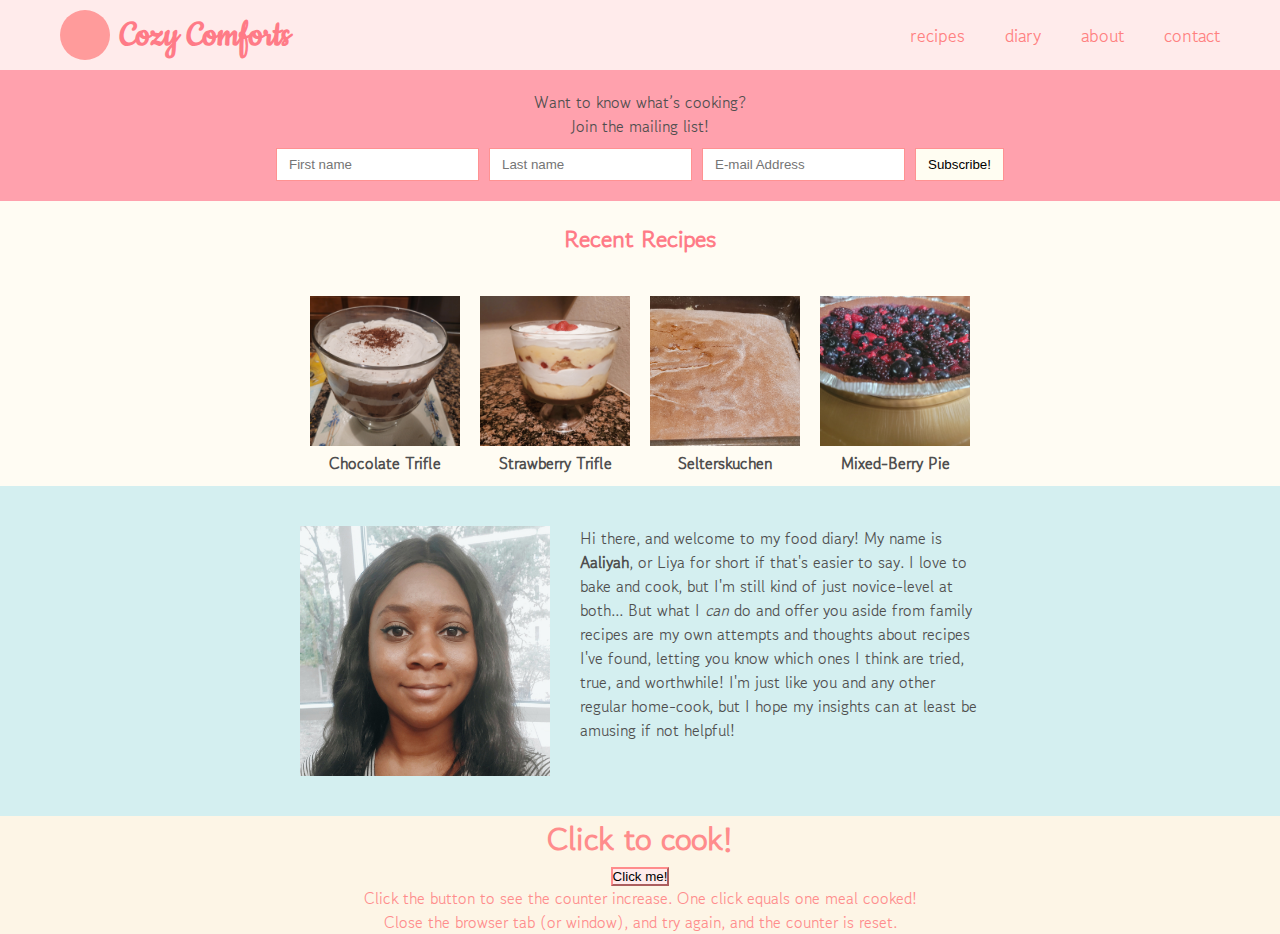
<file: index.html>
<!DOCTYPE html>
<html lang="en">
<head>
  <meta charset="UTF-8">
  <meta name="viewport" content="width=device-width, initial-scale=1.0">
  <link rel="preconnect" href="https://fonts.googleapis.com">
  <link rel="preconnect" href="https://fonts.gstatic.com" crossorigin>
  <link href="https://fonts.googleapis.com/css2?family=Cookie&family=Gowun+Dodum&display=swap" rel="stylesheet">
  <title>⋆｡°✩ Cozy Comforts ✩°｡⋆</title>
  <link rel="stylesheet" href="style.css">

  <script>
function clickCounter() {
  const x = document.getElementById("result");
  if (typeof(Storage) !== "undefined") {
    if (sessionStorage.clickcount) {
      sessionStorage.clickcount = Number(sessionStorage.clickcount)+1;
    } else {
      sessionStorage.clickcount = 1;
    }
    x.innerHTML = "You have clicked the button " + sessionStorage.clickcount + " time(s) in this session!";
  } else {
    x.innerHTML = "Sorry, no Web storage support!";
  }
}
</script>
</head>
<body>

  <!-- the header at the top -->
  <header class="site-header">
    <div class="logo-area">
      <div class="logo-circle"></div>
      <h1>Cozy Comforts</h1>
    </div>
    <nav class="navbar">
      <ul>
        <li><a href="recipes.html">recipes</a></li>
        <li><a href="diary.html">diary</a></li>
        <li><a href="about.html">about</a></li>
        <li><a href="contact.html">contact</a></li>
      </ul>
    </nav>
  </header>

  <!-- mailing list form -->
  <section class="form-section">
    <p>Want to know what’s cooking?<br>Join the mailing list!</p>
    <form class="mail-form">
      <input type="text" placeholder="First name">
      <input type="text" placeholder="Last name">
      <input type="email" placeholder="E-mail Address">
      <button type="submit">Subscribe!</button>
    </form>
  </section>


<h2 id="landing-recipes-header">Recent Recipes</h2>
  <!-- image grid for recipes -->
  <section class="recipe-grid">
    <div class="recipe-card">
      <img src="images/chocolate_trifle.jpg" alt="Chocolate Trifle">
      <h4>Chocolate Trifle</h4>
    </div>
    <div class="recipe-card">
      <img src="images/strawberry_trifle.jpg" alt="Strawberry Trifle">
      <h4>Strawberry Trifle</h4>
    </div>
    <div class="recipe-card">
      <img src="images/selterskuchen.jpg" alt="Selterskuchen (Seltzer Cake)">
      <h4>Selterskuchen</h4>
    </div>
    <div class="recipe-card">
      <img src="images/pie.jpg" alt="Mixed-Berry Pie">
      <h4>Mixed-Berry Pie</h4>
    </div>
  </section>

  <!-- the bottom section with just like the minor "about me" info -->
  <section class="info-section">
    <div class="info-image">
      <img src="images/me.jpg">
    </div>
    <div class="info-text">
      <p>
          Hi there, and welcome to my food diary! My name is <strong>Aaliyah</strong>, or Liya for short if that's easier to say. 
          I love to bake and cook, but I'm still kind of just novice-level at both... But what I <i>can</i> do and offer you aside from family recipes are my own attempts and thoughts about recipes I've found, letting you know which ones I think are tried, true, and worthwhile!
         I'm just like you and any other regular home-cook, but I hope my insights can at least be amusing if not helpful!  
      </p>
    </div>
  </section>

<section class="api-section">
<h1>Click to cook!</h1>
<button onclick="clickCounter()" type="button">Click me!</button>
<p id="result"></p>
<p>Click the button to see the counter increase. One click equals one meal cooked!</p>
<p>Close the browser tab (or window), and try again, and the counter is reset.</p>
</section>
</html>
</file>
<file: style.css>
* {
  box-sizing: border-box;
  margin: 0;
  padding: 0;
}

body {
  font-family: 'Gowun Dodum', sans-serif;
  background-color: #fffcf3;
  color: #4e4e4e;
}

/* header */
.site-header {
  background-color: #ffebeb;
  display: flex;
  justify-content: space-between;
  align-items: center;
  padding: 10px 60px;
}

.logo-area {
  display: flex;
  align-items: center;
  gap: 10px;
}

.logo-circle {
  width: 50px;
  height: 50px;
  background-color: #ff9b9b;
  border-radius: 50%;
}

.logo-area h1 {
  font-family: 'Cookie', cursive;
  color: #ff7b87;
  font-size: 40px;
}

.navbar ul {
  list-style: none;
  display: flex;
  gap: 40px;
}

.navbar a {
  text-decoration: none;
  color: hsl(0, 100%, 75%);
  font-size: 18px;
}

/* form section, so the mailing list (that doesn't work, but ehh...) */
.form-section {
  background-color: #ffa1ad;
  padding: 20px;
  text-align: center;
}

.mail-form {
  display: flex;
  justify-content: center;
  gap: 10px;
  margin-top: 10px;
}

.mail-form input, .mail-form button {
  padding: 8px 12px;
  border: 1px solid #ff9292;
}

.mail-form button {
  background-color: #fffdf2;
}


/* recipe section stuff */
.recipe-grid {
  display: flex;
  justify-content: center;
  gap: 20px;
  margin: 40px 0;
}

#landing-recipes-header {
  text-align: center;
  color: #ff7b87;
  padding-top: 20px;
}

.recipe-card {
  width: 150px;
  height: 150px;
  background-color: #ffc7c7;
}

.recipe-card h4 {
  text-align: center;
  font-size: 16px;
}

.recipe-card img {
  width: 100%;
  height: 150px;
  object-fit: cover;
}

/* info section */
.info-section {
  background-color: #d4eff0;
  display: flex;
  justify-content: center;
  align-items: flex-start;
  padding: 40px;
  gap: 30px;
}

.info-image {
  width: 250px;
  height: 250px;
  background-color: #fcfcfc;
}

.info-text {
  width: 400px;
}

.info-section img {
  width: 100%;
  height: 250px;
  object-fit: cover;
}

.api-section {
    color: #ff8c8c;
    text-align: center;
    flex-direction: column;
    align-items: center;
    background-color: oldlace;
  }

.api-section button {
  background-color: #ffebeb;
  border-color: #ff8c8c;
}

@media (max-width: 900px) {
  /* the header and the nav bar should stack when it gets too small */
  .site-header {
    flex-direction: column;
    align-items: center;
    padding: 20px;
    gap: 10px;
  }

  .navbar ul {
    flex-direction: column;
    gap: 15px;
    text-align: center;
  }

  /* the mailing list sign up should also stack vertically  */
  .mail-form {
    flex-direction: column;
    align-items: center;
  }

  .mail-form input,
  .mail-form button {
    width: 80%;
  }

  /* once there's not enough room, the grid gets fewer columns? */
  .recipe-grid {
    flex-wrap: wrap;
  }

  .recipe-card {
    width: 40%;
    height: 150px;
  }

  /* the image and text for the info also gets stacked vertically */
  .info-section {
    flex-direction: column;
    align-items: center;
    text-align: center;
  }

  .info-text {
    width: 90%;
  }

  .api-section {
    text-align: center;
    flex-direction: column;
    align-items: center;
  }
}

@media (max-width: 600px) {
  /* font sizes get smaller when the room for the site's display also gets smaller */
  body {
    font-size: 14px;
  }

  .logo-area h1 {
    font-size: 32px;
  }

.recipe-card h4 {
  font-size: 17px;
  }
  .navbar a {
    font-size: 16px;
  }

  .recipe-card {
    width: 80%;
  }

  .info-image {
    width: 200px;
    height: 200px;
  }
}
</file>
